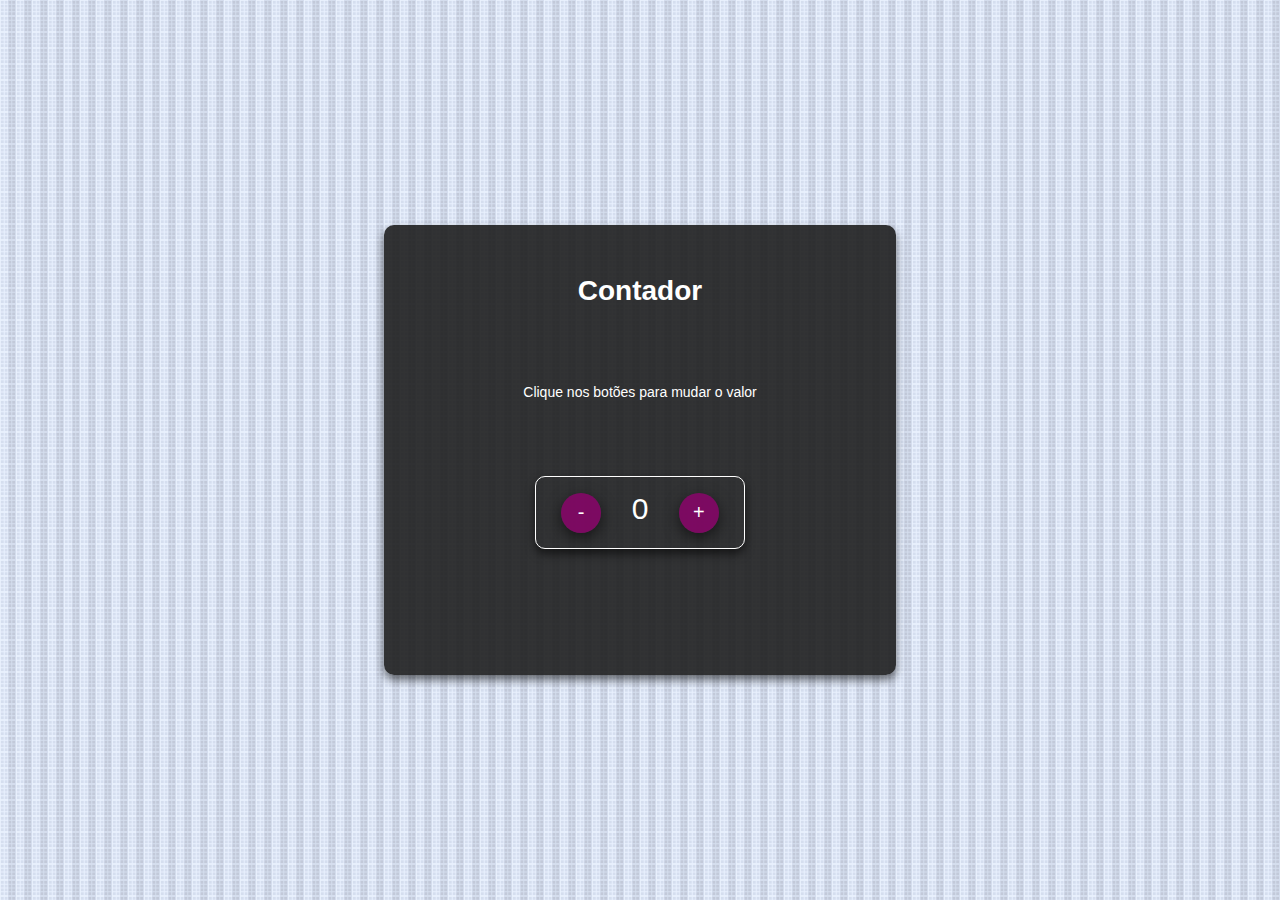
<file: contadorSimples/index.html>
<!DOCTYPE html>
<html lang="pt-BR">

<head>
    <meta charset="UTF-8">
    <meta http-equiv="X-UA-Compatible" content="IE=edge">
    <meta name="viewport" content="width=device-width, initial-scale=1.0">
    <link rel="stylesheet" href="./assets/css/style.css">
    <title>teste</title>
</head>

<body>
    <main>
        <section class="container-principal">
            <h1>Contador</h1>
    
            <div class="container-contador">
                <p>Clique nos botões para mudar o valor</p>
                <div class="contador">
                    <span id="decrement">-</span>
                    <span id="number">0</span>
                    <span id="increment">+</span>
                </div>
            </div>
        </section>
    </main>

    <script src="./assets/js/script.js"></script>
</body>

</html>
</file>
<file: contadorSimples/assets/css/style.css>
*{
    margin: 0;
    padding: 0;
    box-sizing: border-box;
}
html{
    font-size: 62.5%;
    font-family: verdana, arial, helvetica, sans-serif;
}

body{
    background-color: #c9c9c9;
    font-size: 1.4rem;
    width: 100vw;
    height: 100vh;
    background-image: url(../img/rede.png);
}
main{
    width: 100%;
    height: 100%;
    display: flex;
    align-items: center;
    justify-content: center;
    flex-direction: column;
    background-color: #ffff1101;
}
.container-principal{
    width: 40%;
    height: 50%;
    padding: 5rem;
    display: flex;
    align-items: center;
    justify-content: center;
    flex-direction: column;
    background-color:rgba(31, 31, 31, 0.904);
   user-select: none;
   border-radius: 1rem;
   box-shadow: 0 5px 10px rgba(0, 0, 0, 0.555);
    color: white;

}
.container-contador{
    width: 100%;
    height: 100%;
    text-align: center;
    display: flex;
    align-items: center;
    justify-content: space-evenly;
    flex-direction: column;
}
span{
    margin: .5rem;
}
.contador{
    box-sizing: content-box;
    padding: 1rem 2rem;
    border-radius: 1rem;
    border: 0.1rem solid #fff;
    box-shadow: 0 5px 10px rgba(0, 0, 0, 0.555);
}
.contador span:nth-child(1), .contador span:nth-child(3){
    display: inline-block;
    width: 4rem;
    height: 4rem;
    font-size:2rem;
    border-radius:50%;
    display: inline-flex;
    align-items: center;
    justify-content: center;
    cursor: pointer;
    background-color:#91006ec9;
    box-shadow: 0 5px 15px  rgba(0, 0, 0, 0.562);
    transition: all 0.1s ease-in-out;
} 
.contador span:nth-child(1):hover, .contador span:nth-child(3):hover{
    background-color:#91006f;
}

.contador span:nth-child(1):active, .contador span:nth-child(3):active{
    transform: scale(0.95,0.95);

}
.contador span:nth-child(2){
    display: inline-block;
    font-size: 3rem;
    width: 5rem;
}
</file>
